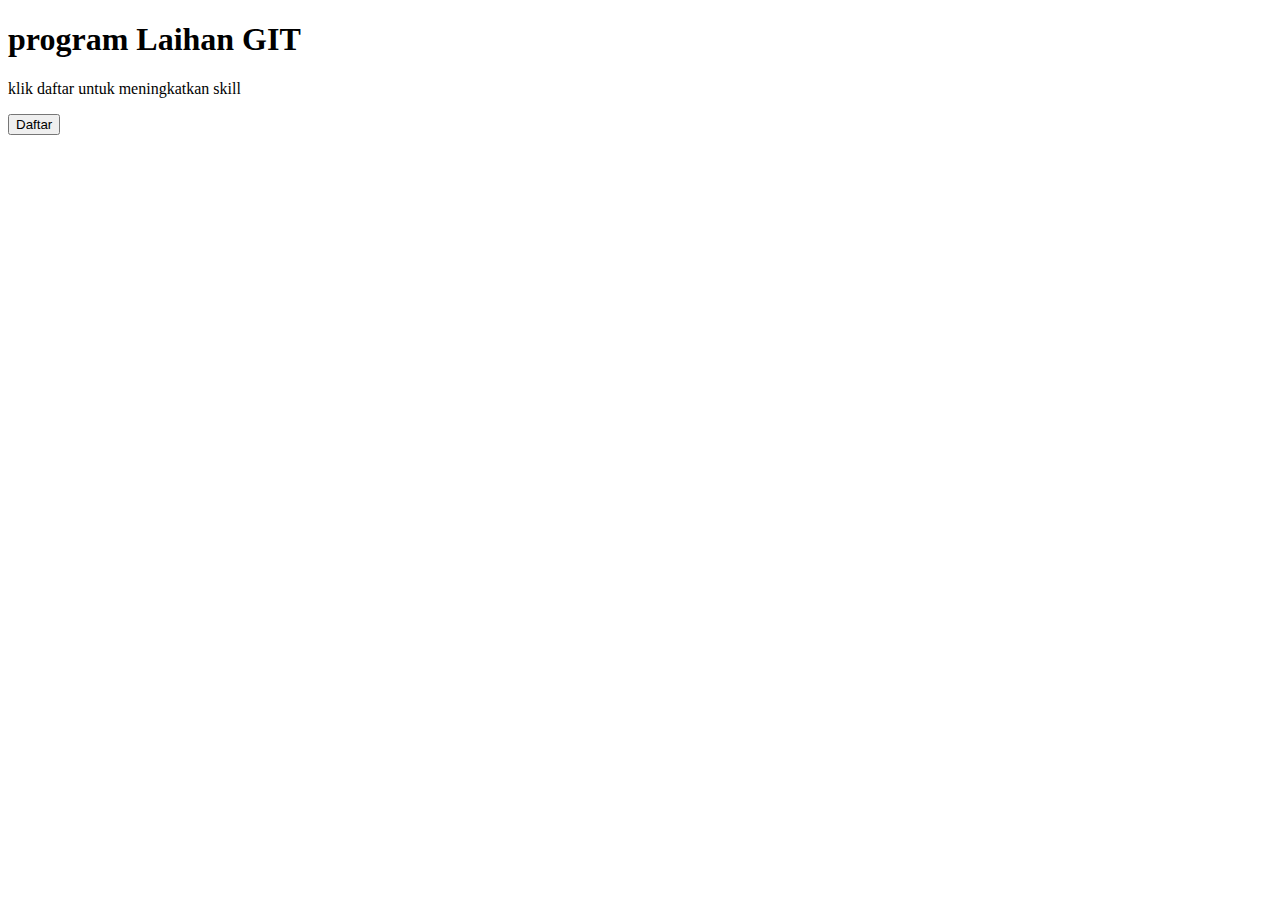
<file: index.html>
<!DOCTYPE html>
<html lang="en">
<head>
    <meta charset="UTF-8">
    <meta name="viewport" content="width=device-width, initial-scale=1.0">
    <title>Latihan Git</title>
</head>
<body>
   <h1>program Laihan GIT</h1> 
   <P>klik daftar untuk meningkatkan skill</P>
   <button>Daftar</button>
</body>
</html>
</file>
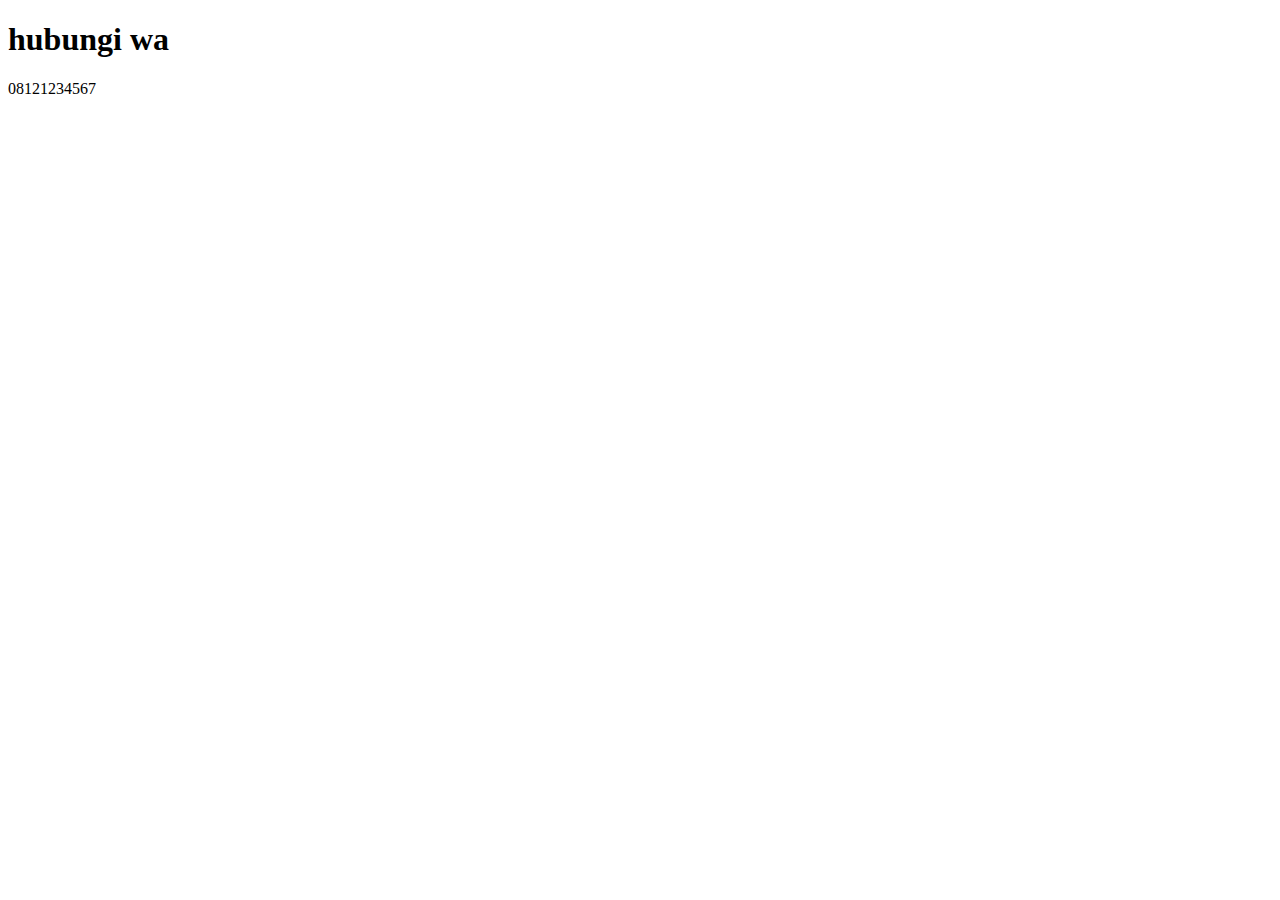
<file: kontak.html>
<!DOCTYPE html>
<html lang="en">
<head>
    <meta charset="UTF-8">
    <meta name="viewport" content="width=device-width, initial-scale=1.0">
    <title>kontak kami</title>
</head>
<body>
   <h1>hubungi wa</h1> 
   <P>08121234567</P>
</body>
</html>
</file>
